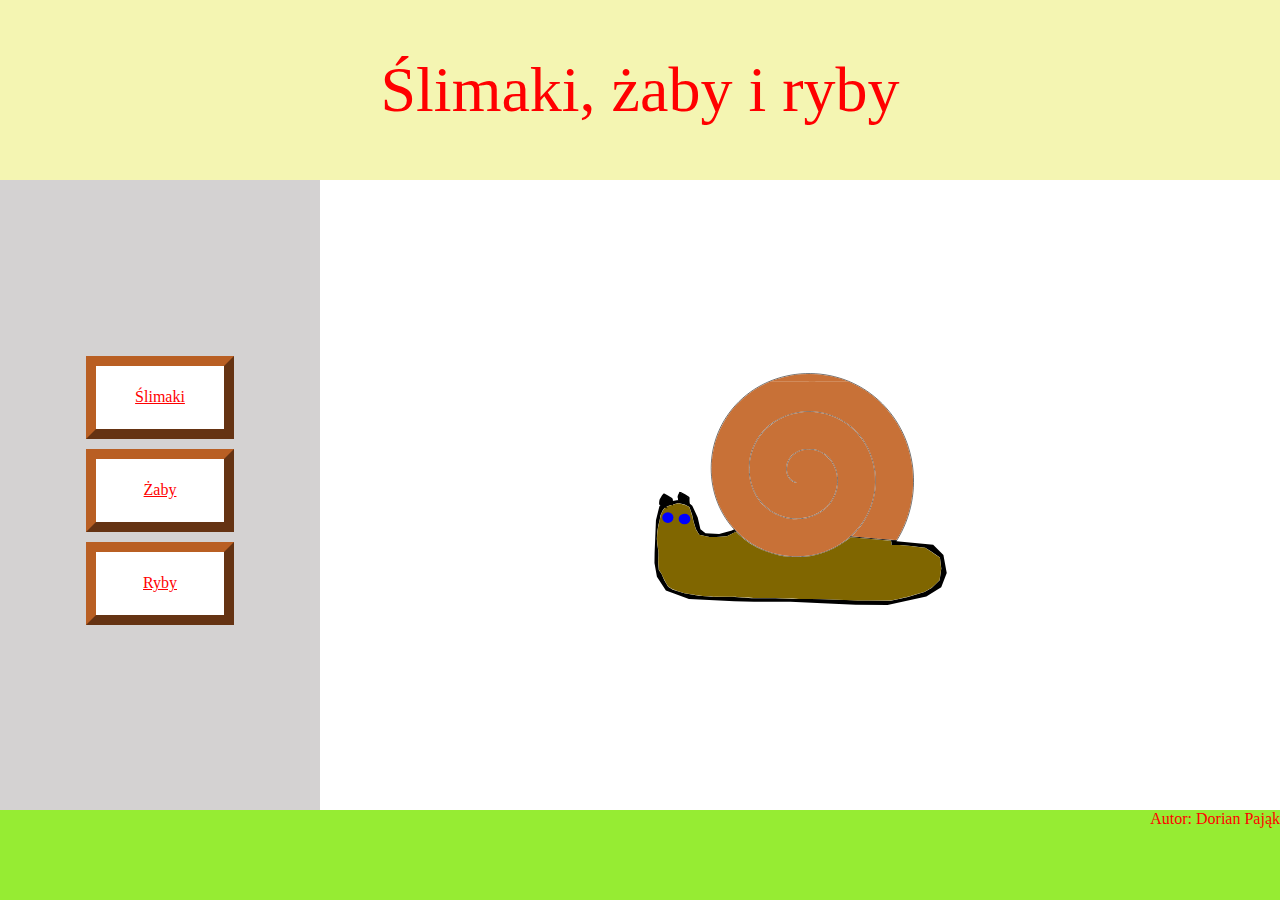
<file: index.html>
<!DOCTYPE html><html lang="pl"><head>
<meta charset="UTF-8" />
<title>Zwierzęta</title>
<link rel="stylesheet" href="style.css" />
</head>

<body>

<header>
Ślimaki, żaby i ryby
</header>

<section class="navigation">

<div>
<a href="./index.html">Ślimaki</a>
</div>

<div>
<a href="./zaba.html">Żaby</a>
</div>

<div>
<a href="./ryba.html">Ryby</a>
</div>

</section>

<section class="images">
<img src="slimak.svg">
</section>

<footer>
Autor: Dorian Pająk
</footer>


</body></html>
</file>
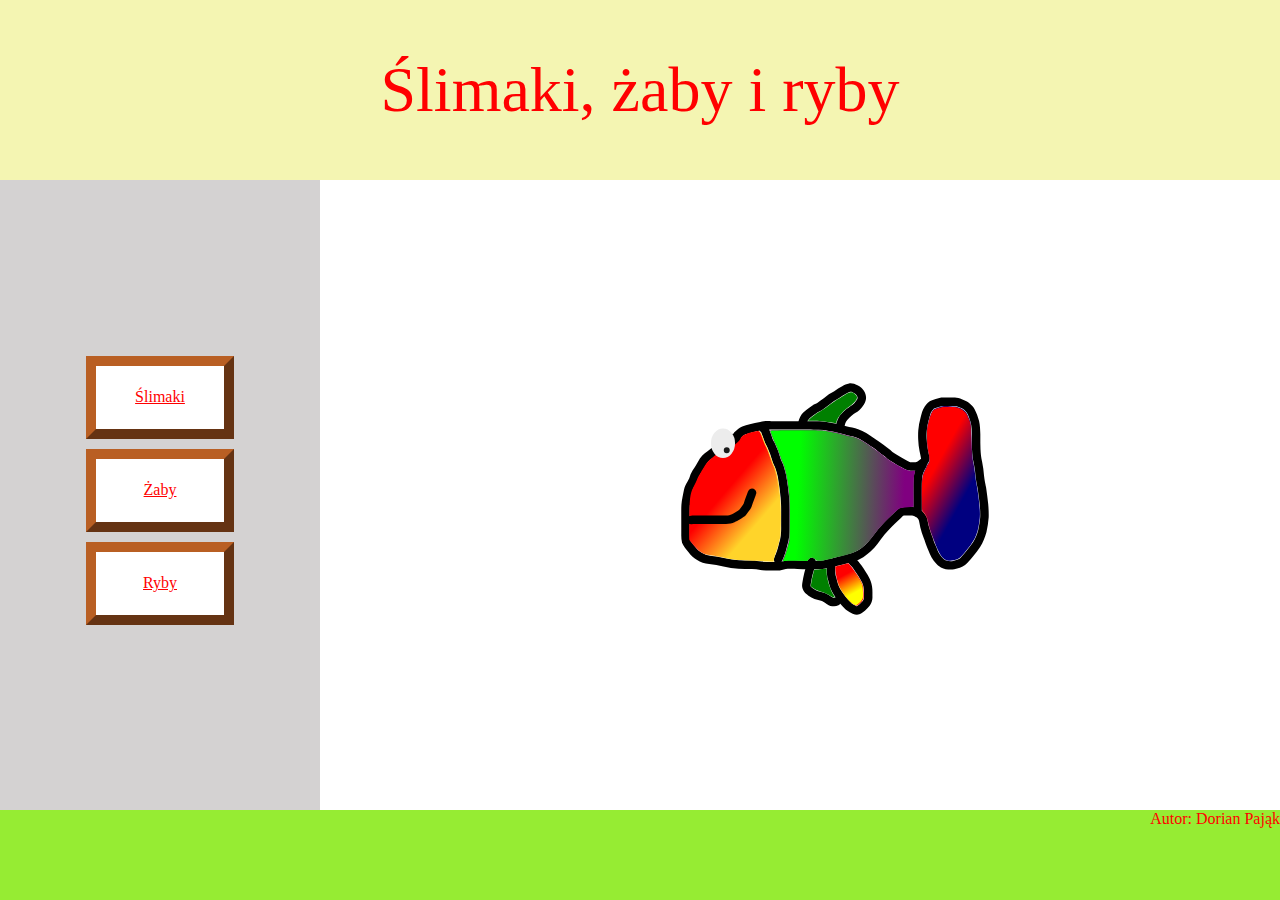
<file: ryba.html>
<!DOCTYPE html><html lang="pl"><head>
<meta charset="UTF-8" />
<title>Zwierzęta</title>
<link rel="stylesheet" href="style.css" />
</head>

<body>

<header>
Ślimaki, żaby i ryby
</header>

<section class="navigation">

<div>
<a href="./index.html">Ślimaki</a>
</div>

<div>
<a href="./zaba.html">Żaby</a>
</div>

<div>
<a href="./ryba.html">Ryby</a>
</div>

</section>

<section class="images">
<img src="ryba.svg">
</section>

<footer>
Autor: Dorian Pająk
</footer>


</body></html>
</file>
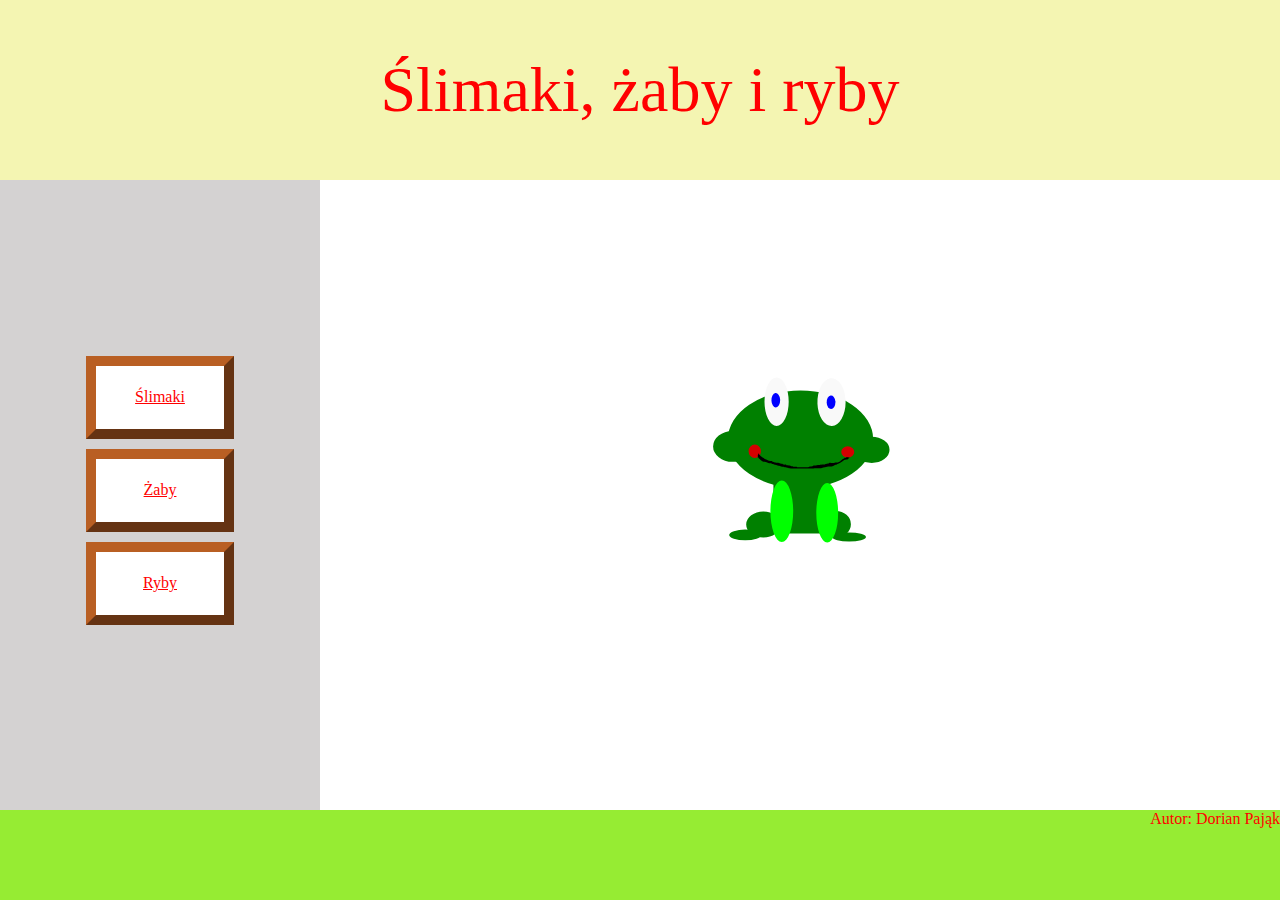
<file: zaba.html>
<!DOCTYPE html><html lang="pl"><head>
<meta charset="UTF-8" />
<title>Zwierzęta</title>
<link rel="stylesheet" href="style.css" />
</head>

<body>

<header>
Ślimaki, żaby i ryby
</header>

<section class="navigation">

<div>
<a href="./index.html">Ślimaki</a>
</div>

<div>
<a href="./zaba.html">Żaby</a>
</div>

<div>
<a href="./ryba.html">Ryby</a>
</div>

</section>

<section class="images">
<img src="zaba.svg">
</section>

<footer>
Autor: Dorian Pająk
</footer>


</body></html>
</file>
<file: style.css>
@charset "utf-8";

html, body {
margin: 0;
padding: 0;
height: 100%;
}

header {
color: rgb(255, 0, 0);
background-color: rgb(244, 245, 178);
width: 100%;
height: 20%;
font-size: 64px;
display: flex;
align-items: center;
justify-content: center;
float: left;
}

.navigation {
width: 25%;
height: 70%;
align-items: center;
justify-content: center;
background-color: rgb(212, 210, 210);
float: left;
display: flex;
flex-direction: column;
}

div {
display: flex;
align-items: center;
border: 10px rgb(185, 95, 35) outset;
justify-content: center;
width: 40%;
height: 10%;
text-align: center;
background-color: rgb(255, 255, 255);
margin-bottom: 10px;
}

a {
color: red;
}

.images {
float: left;
width: 75%;
height: 70%;
}

img {
height: 100%;
width: 100%
}

footer {
color: rgb(255, 0, 0);
width: 100%;
height: 10%;
float: left;
background-color: rgb(150, 236, 51);
text-align: right;
}
</file>
